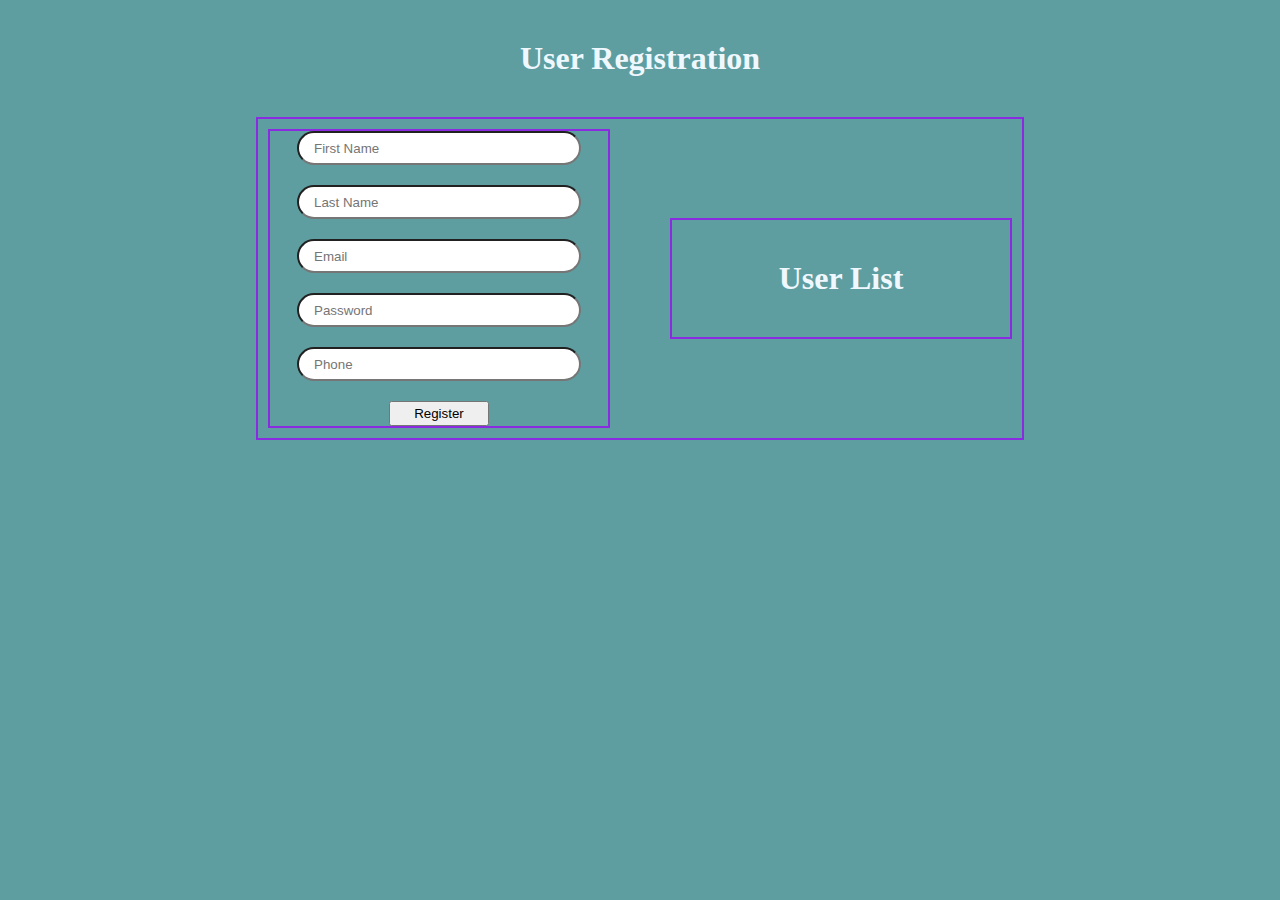
<file: frontend/index.html>
<!DOCTYPE html>
<html lang="en">
<head>
    <meta charset="UTF-8">
    <meta name="viewport" content="width=device-width, initial-scale=1.0">
    <link rel="stylesheet" href="style.css">
    <script src="./script.js" defer></script>
    <title>WEB API PROJECT</title>
</head>
<body>
    <div class="userRegistrationHeader">
        <h1>User Registration</h1>
    </div>
    <div class="parentElement">
        <div class="childElement">
            <form class="form" action="">
                <input type="text" class="firstName" name="firstName" placeholder="First Name">
                <input type="text" class="lastName" name="lastName" placeholder="Last Name">
                <input type="text" class="email" name="email" placeholder="Email">
                <input type="password" class="password" name="password" placeholder="Password">
                <input type="text" class="phone" name="phone" placeholder="Phone">
                <button type="submit">Register</button>
            </form>
        </div>
        <div class="childElement">
            <div class="userListHeader">
                <h1>User List</h1>
            </div>
            <ul id="user-list"></ul>
        </div>
    </div>
</body>
</html>
</file>
<file: frontend/style.css>
*{
    margin: 0;
    padding: 0;
}

body{
    background-color: cadetblue;
}
.userRegistrationHeader{
    margin-top: 40px;
    margin-bottom: 40px;
    color: aliceblue;
    display: flex;
    justify-content: center;
}

.userListHeader{
    margin-top: 40px;
    margin-bottom: 40px;
    color: aliceblue;
    display: flex;
    justify-content: center;
}

.parentElement {
    display: flex;
    justify-content: center;
    border: 2px solid blueviolet;
    margin-left: 20%;
    margin-right: 20%;

}


.childElement {
    text-align: center;
    flex: 1;
    border: 2px solid blueviolet;
    margin: 10px;
    align-self: center;
}
  
.childElement:first-child {
    margin-right: 50px;
}
  

.form{
    gap: 20px;
    display: flex;
    flex-direction: column;
    justify-content: center;
    align-items: center;
}

input{
    width: 250px;
    height: 30px;
    border-radius: 20px;
    padding: 0 15px 0 15px;
}

button{
    width: 100px;
    height: 25px;
}

ul {
    list-style: none;
    padding: 0;
}

li {
    display: flex;
    justify-content: space-between;
    border: 1px solid #ccc;
    padding: 10px;
    margin-bottom: 10px;
    border-radius: 10px;
    background-color: #f9f9f9;
    box-shadow: 0 2px 5px rgba(0, 0, 0, 0.1);
}


  
  

/* Estilo para o botão de deletar */
li button.delete-button {
    background-color: #FF0000;
    color: #fff;
    border: none;
    cursor: pointer;
    padding: 5px 10px;
    border-radius: 3px;
    font-weight: bold;
}

li button.delete-button:hover {
    background-color: #CC0000;
}

/* Estilo para o texto do usuário */
li span {
    font-size: 16px;
}

/* Estilo para o nome do usuário */
li span.name {
    font-weight: bold;
    margin-right: 10px;
}
</file>
